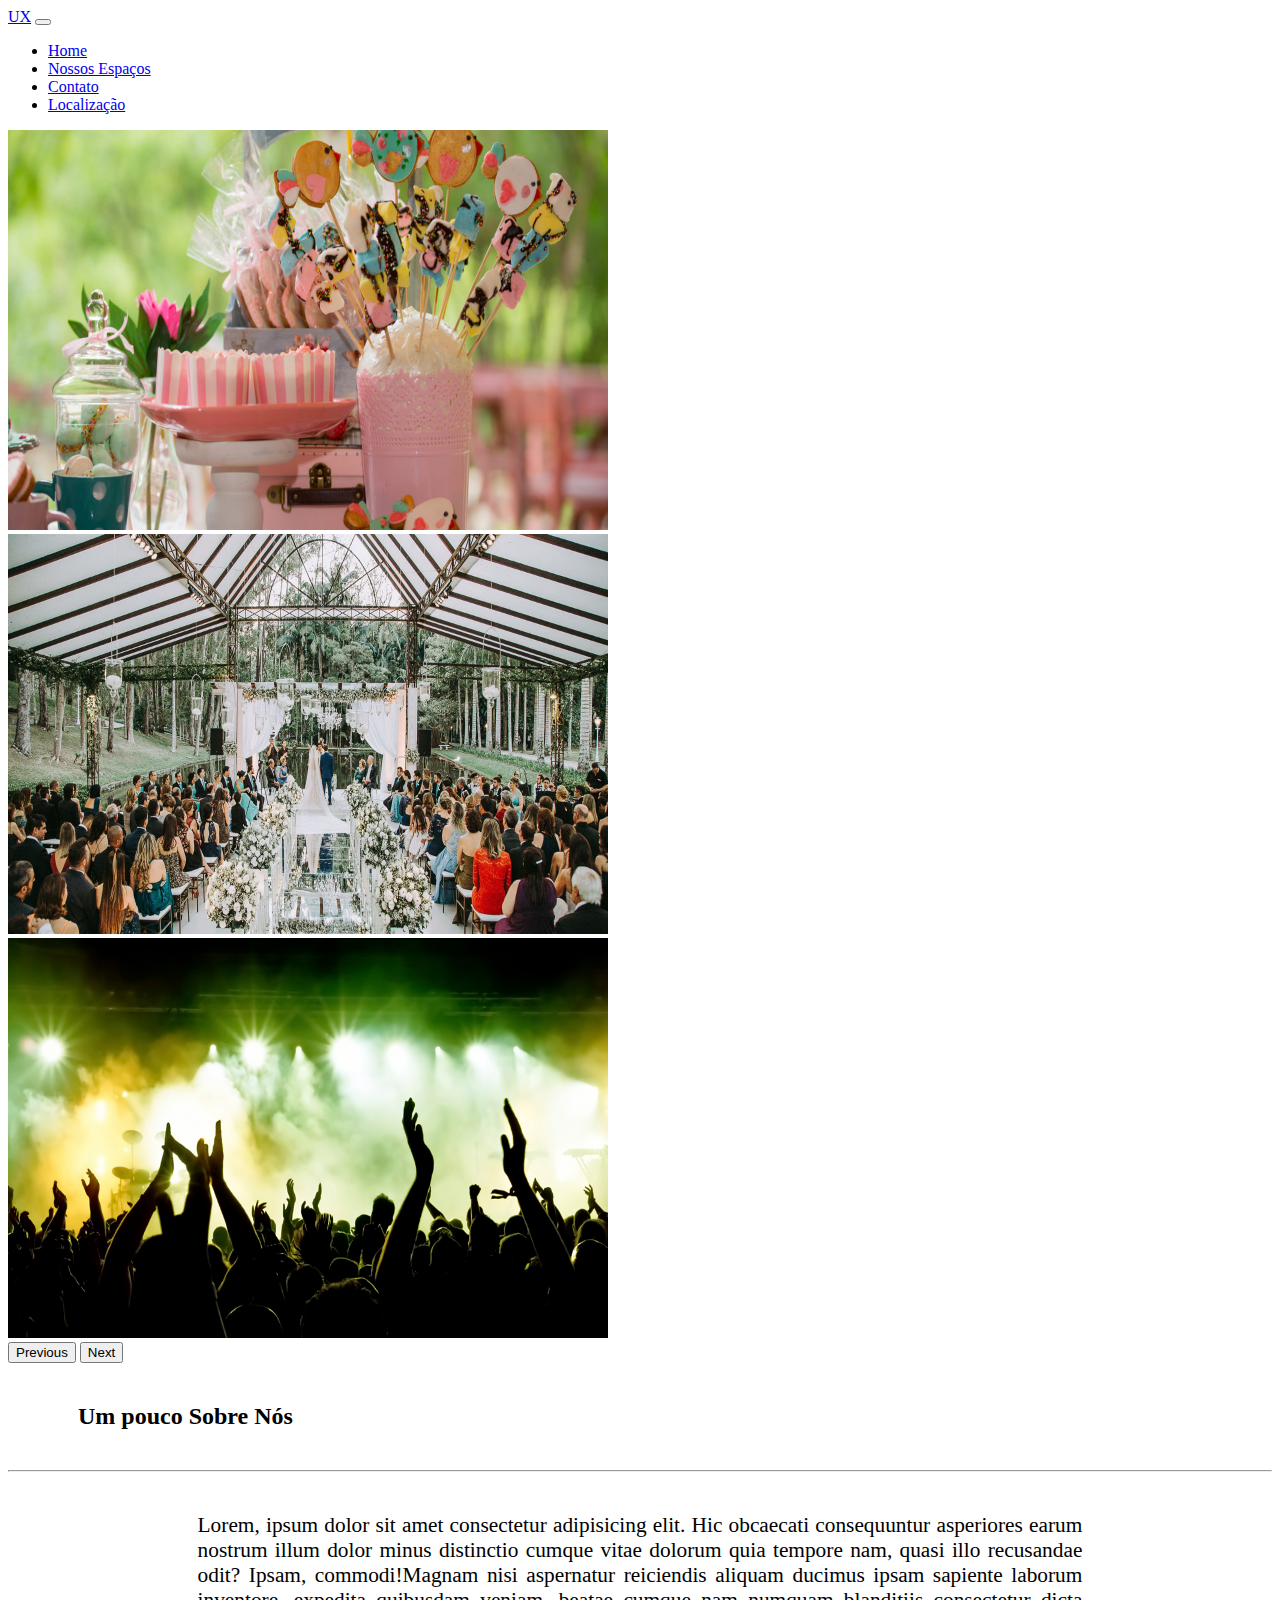
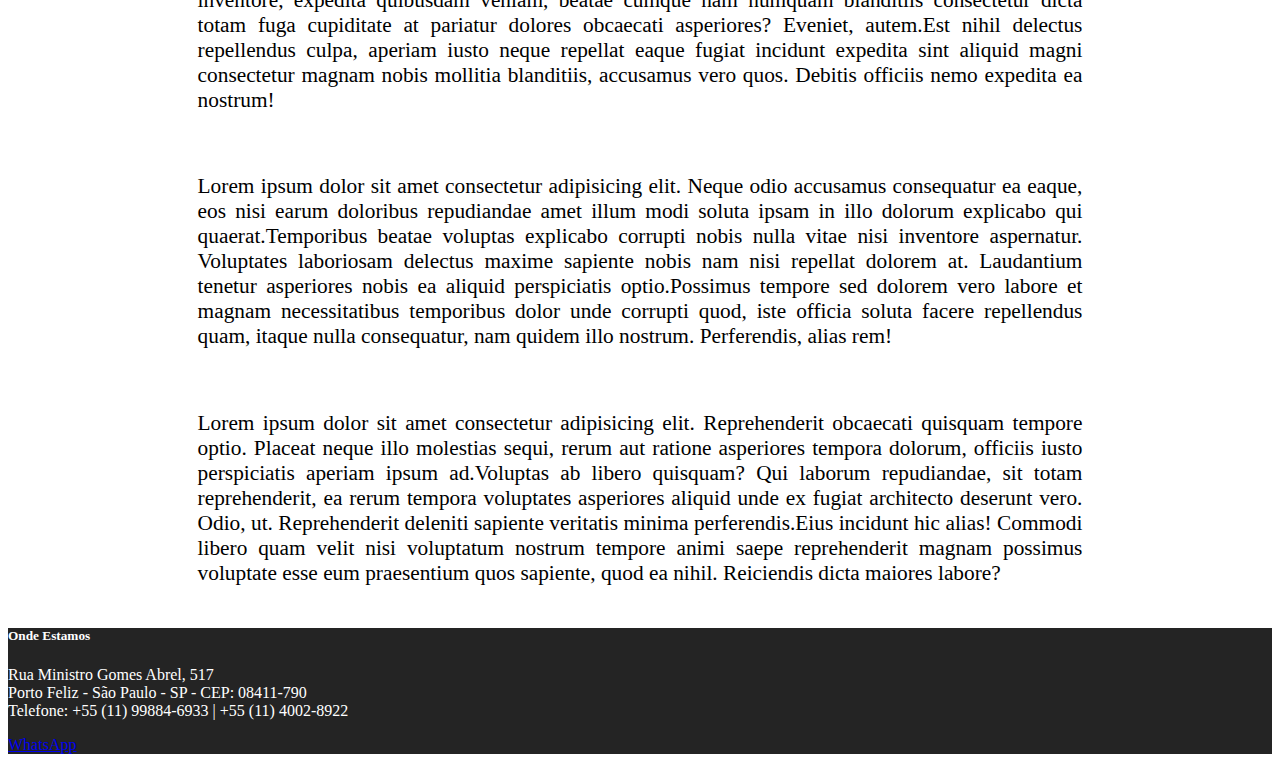
<file: index.html>
<!DOCTYPE html>
<html lang="pt-br">
<head>
    <meta charset="UTF-8">
    <meta http-equiv="X-UA-Compatible" content="IE=edge">
    <meta name="viewport" content="width=device-width, initial-scale=1.0">
    <link rel="stylesheet" href="css/styles.css">
    <link href="https://cdn.jsdelivr.net/npm/bootstrap@5.1.3/dist/css/bootstrap.min.css" rel="stylesheet" integrity="sha384-1BmE4kWBq78iYhFldvKuhfTAU6auU8tT94WrHftjDbrCEXSU1oBoqyl2QvZ6jIW3" crossorigin="anonymous">
    <title>UX Eventos</title>
</head>
   
  <!--  ================ Início da barra de navegação ================= -->

<nav class="navbar navbar navbar-dark bg-dark">
    <div class="container-fluid">
      <a class="navbar-brand" href="#">UX</a>
      <button class="navbar-toggler" type="button" data-bs-toggle="collapse" data-bs-target="#navbarNavDropdown" aria-controls="navbarNavDropdown" aria-expanded="false" aria-label="Toggle navigation">
        <span class="navbar-toggler-icon"></span>
      </button>
      <div class="collapse navbar-collapse" id="navbarNavDropdown">
        <ul class="navbar-nav">
          <li class="nav-item">
            <a class="nav-link active" aria-current="page" href="index.html">Home</a>
          </li>
          <li class="nav-item">
            <a class="nav-link" href="nossosespaco.html">Nossos Espaços</a>
          </li>
          <li class="nav-item">
            <a class="nav-link" href="contato.html">Contato</a>
          </li>
          <li class="nav-item">
            <a class="nav-link" href="localizacao.html">Localização</a>
          </li>
          
        
        </ul>
      </div>
    </div>
  </nav>

    <!--  ================ Fim da barra de navegação ================= -->

    <!--  ================ Início do Carousel de navegação ================= -->

  <div id="carouselExampleFade" class="carousel slide carousel-fade" data-bs-ride="carousel">
    <div class="carousel-inner">
      <div class="carousel-item active">
        <img src="img/evento3.jpg" class="d-block w-100" alt="...">
      </div>
      <div class="carousel-item">
        <img src="img/eventos2.jpg" class="d-block w-100" alt="...">
      </div>
      <div class="carousel-item">
        <img src="img/eventos1.jpg" class="d-block w-100" alt="...">
      </div>
    </div>
    <button class="carousel-control-prev" type="button" data-bs-target="#carouselExampleFade" data-bs-slide="prev">
      <span class="carousel-control-prev-icon" aria-hidden="true"></span>
      <span class="visually-hidden">Previous</span>
    </button>
    <button class="carousel-control-next" type="button" data-bs-target="#carouselExampleFade" data-bs-slide="next">
      <span class="carousel-control-next-icon" aria-hidden="true"></span>
      <span class="visually-hidden">Next</span>
    </button>
  </div>

    <!--  ================ Fim do Carousel de navegação ================= -->

 <main>


    <h2> <b>Um pouco Sobre Nós</b>  </h2>
    <hr>

    <div id="lorem7">

  <p><span>Lorem, ipsum dolor sit amet consectetur adipisicing elit. Hic obcaecati consequuntur asperiores earum nostrum illum dolor minus distinctio cumque vitae dolorum quia tempore nam, quasi illo recusandae odit? Ipsam, commodi!</span><span>Magnam nisi aspernatur reiciendis aliquam ducimus ipsam sapiente laborum inventore, expedita quibusdam veniam, beatae cumque nam numquam blanditiis consectetur dicta totam fuga cupiditate at pariatur dolores obcaecati asperiores? Eveniet, autem.</span><span>Est nihil delectus repellendus culpa, aperiam iusto neque repellat eaque fugiat incidunt expedita sint aliquid magni consectetur magnam nobis mollitia blanditiis, accusamus vero quos. Debitis officiis nemo expedita ea nostrum!</span></p>
  <p><span>Lorem ipsum dolor sit amet consectetur adipisicing elit. Neque odio accusamus consequatur ea eaque, eos nisi earum doloribus repudiandae amet illum modi soluta ipsam in illo dolorum explicabo qui quaerat.</span><span>Temporibus beatae voluptas explicabo corrupti nobis nulla vitae nisi inventore aspernatur. Voluptates laboriosam delectus maxime sapiente nobis nam nisi repellat dolorem at. Laudantium tenetur asperiores nobis ea aliquid perspiciatis optio.</span><span>Possimus tempore sed dolorem vero labore et magnam necessitatibus temporibus dolor unde corrupti quod, iste officia soluta facere repellendus quam, itaque nulla consequatur, nam quidem illo nostrum. Perferendis, alias rem!</span></p>
  <p><span>Lorem ipsum dolor sit amet consectetur adipisicing elit. Reprehenderit obcaecati quisquam tempore optio. Placeat neque illo molestias sequi, rerum aut ratione asperiores tempora dolorum, officiis iusto perspiciatis aperiam ipsum ad.</span><span>Voluptas ab libero quisquam? Qui laborum repudiandae, sit totam reprehenderit, ea rerum tempora voluptates asperiores aliquid unde ex fugiat architecto deserunt vero. Odio, ut. Reprehenderit deleniti sapiente veritatis minima perferendis.</span><span>Eius incidunt hic alias! Commodi libero quam velit nisi voluptatum nostrum tempore animi saepe reprehenderit magnam possimus voluptate esse eum praesentium quos sapiente, quod ea nihil. Reiciendis dicta maiores labore?</span></p>

 
        
</div>


</main>

 <!-- ========== Início do Rodapé (footer) ============== -->

 <div class="card text-center">
  <div class="card-header fundo2">

    <a href="http://www.facebook.com" target="_blank"><i class="bi bi-facebook"></i></a>
    
    <a href="http://www.youtube.com" target="_blank"><i class="bi bi-youtube"></i></a>
      
    <a href="http://www.instagram.com" target="_blank"><i class="bi bi-instagram"></i></a>
       
    <a href="http://www.twitter.com" target="_blank"><i class="bi bi-twitter"></i></a>
          

  </div>
  <div class="card-body fundo2">
    <h5 class="card-title">Onde Estamos</h5>
    <p class="card-text">Rua Ministro Gomes Abrel, 517 <br>
      Porto Feliz - São Paulo - SP - CEP: 08411-790 <br>
      Telefone: +55 (11) 99884-6933 | +55 (11) 4002-8922
    </p>
    <a href="https://wa.me/11998846933?text=Ola" class="btn btn-success"><i class="bi bi-whatsapp">  </i>WhatsApp</a>
  </div>
</div>

 <!-- ========== Fim do Rodapé (footer) ============== -->




<script src="js/bootstrap.min.js">

</script> 




<body>
    
</body>
</html>
</file>
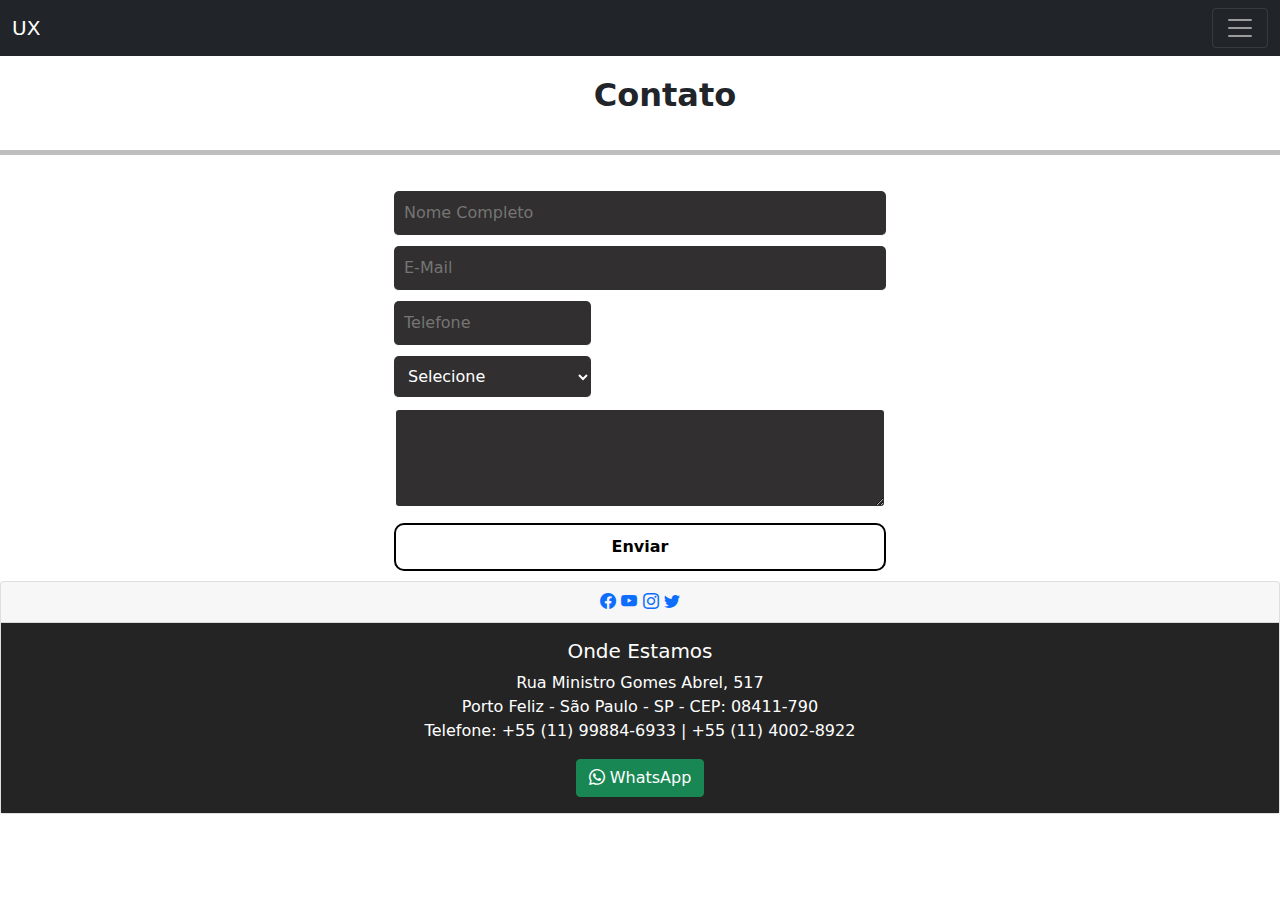
<file: contato.html>
<!DOCTYPE html>
<html lang="pt-br">
<head>
    <meta charset="UTF-8">
    <meta http-equiv="X-UA-Compatible" content="IE=edge">
    <meta name="viewport" content="width=device-width, initial-scale=1.0">
    <link rel="stylesheet" href="css/styles.css">
    <link rel="stylesheet" href="css/bootstrap.min.css">
    <link rel="stylesheet" href="https://cdn.jsdelivr.net/npm/bootstrap-icons@1.8.1/font/bootstrap-icons.css">
    <link href="https://cdn.jsdelivr.net/npm/bootstrap@5.1.3/dist/css/bootstrap.min.css" rel="stylesheet" integrity="sha384-1BmE4kWBq78iYhFldvKuhfTAU6auU8tT94WrHftjDbrCEXSU1oBoqyl2QvZ6jIW3" crossorigin="anonymous">
    <title>UX Eventos</title>
</head>
   
     <!--  ================ Início da barra de navegação ================= -->


     <nav class="navbar navbar navbar-dark bg-dark">
      <div class="container-fluid">
        <a class="navbar-brand" href="#">UX</a>
        <button class="navbar-toggler" type="button" data-bs-toggle="collapse" data-bs-target="#navbarNavDropdown" aria-controls="navbarNavDropdown" aria-expanded="false" aria-label="Toggle navigation">
          <span class="navbar-toggler-icon"></span>
        </button>
        <div class="collapse navbar-collapse" id="navbarNavDropdown">
          <ul class="navbar-nav">
            <li class="nav-item">
              <a class="nav-link active" aria-current="page" href="index.html">Home</a>
            </li>
            <li class="nav-item">
              <a class="nav-link" href="nossosespaco.html">Nossos Espaços</a>
            </li>
            <li class="nav-item">
              <a class="nav-link" href="contato.html">Contato</a>
            </li>
            <li class="nav-item">
              <a class="nav-link" href="localizacao.html">Localização</a>
            </li>
            
          
          </ul>
        </div>
      </div>
    </nav>
  
      <!--  ================ Fim da barra de navegação ================= -->

      <main>
          <div id="contate">
        <h2><b>Contato</b></h2>
        <hr>
    </div>
        <form action="">
            <input type="text" placeholder="Nome Completo" required>
            <input type="email" placeholder="E-Mail" required>
            <input type="tel" placeholder="Telefone">
            <select name="" id="">
    
                <option value="Selecione">Selecione</option>
                <option value="Sugestão">Sugestão</option>
                <option value="Elogio">Elogio</option>
                <option value="Dúvida">Dúvida</option>
                <option value="Crítica">Crítica</option>
            
    
            </select>
            <textarea>
    
            </textarea>
    
            
            <input type="submit" value="Enviar">
        
        </form>
    
    
    </main>
    
 

      <!-- ========== Início do Rodapé (footer) ============== -->

 <div class="card text-center">
  <div class="card-header fundo">

    <a href="http://www.facebook.com" target="_blank"><i class="bi bi-facebook"></i></a>
    
    <a href="http://www.youtube.com" target="_blank"><i class="bi bi-youtube"></i></a>
      
    <a href="http://www.instagram.com" target="_blank"><i class="bi bi-instagram"></i></a>
       
    <a href="http://www.twitter.com" target="_blank"><i class="bi bi-twitter"></i></a>
          

  </div>
  <div class="card-body fundo2">
    <h5 class="card-title">Onde Estamos</h5>
    <p class="card-text">Rua Ministro Gomes Abrel, 517 <br>
      Porto Feliz - São Paulo - SP - CEP: 08411-790 <br>
      Telefone: +55 (11) 99884-6933 | +55 (11) 4002-8922
    </p>
    <a href="https://wa.me/11998846933?text=Ola" class="btn btn-success"><i class="bi bi-whatsapp">  </i>WhatsApp</a>
  </div>
</div>

 <!-- ========== Fim do Rodapé (footer) ============== -->




<script src="js/bootstrap.min.js">

</script> 




<body>
    
</body>
</html>
</file>
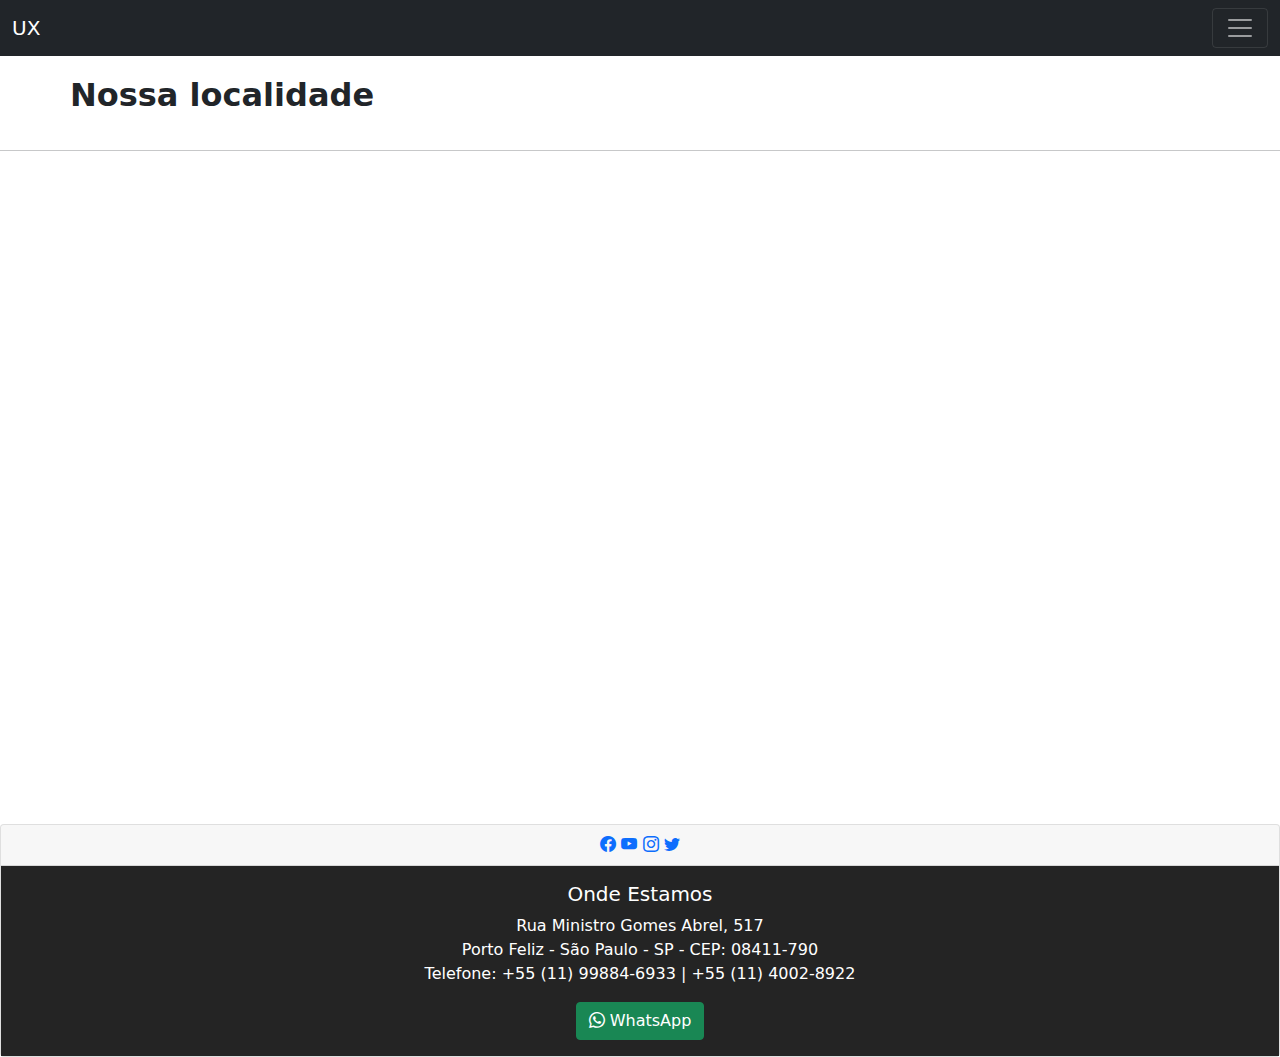
<file: localizacao.html>
<!DOCTYPE html>
<html lang="pt-br">
<head>
    <meta charset="UTF-8">
    <meta http-equiv="X-UA-Compatible" content="IE=edge">
    <meta name="viewport" content="width=device-width, initial-scale=1.0">
    <link rel="stylesheet" href="css/styles.css">
    <link rel="stylesheet" href="css/bootstrap.min.css">
    <link rel="stylesheet" href="https://cdn.jsdelivr.net/npm/bootstrap-icons@1.8.1/font/bootstrap-icons.css">
    <link href="https://cdn.jsdelivr.net/npm/bootstrap@5.1.3/dist/css/bootstrap.min.css" rel="stylesheet" integrity="sha384-1BmE4kWBq78iYhFldvKuhfTAU6auU8tT94WrHftjDbrCEXSU1oBoqyl2QvZ6jIW3" crossorigin="anonymous">
    <title>UX Eventos</title>
</head>
   
     <!--  ================ Início da barra de navegação ================= -->


     <nav class="navbar navbar navbar-dark bg-dark">
      <div class="container-fluid">
        <a class="navbar-brand" href="#">UX</a>
        <button class="navbar-toggler" type="button" data-bs-toggle="collapse" data-bs-target="#navbarNavDropdown" aria-controls="navbarNavDropdown" aria-expanded="false" aria-label="Toggle navigation">
          <span class="navbar-toggler-icon"></span>
        </button>
        <div class="collapse navbar-collapse" id="navbarNavDropdown">
          <ul class="navbar-nav">
            <li class="nav-item">
              <a class="nav-link active" aria-current="page" href="index.html">Home</a>
            </li>
            <li class="nav-item">
              <a class="nav-link" href="nossosespaco.html">Nossos Espaços</a>
            </li>
            <li class="nav-item">
              <a class="nav-link" href="contato.html">Contato</a>
            </li>
            <li class="nav-item">
              <a class="nav-link" href="localizacao.html">Localização</a>
            </li>
            
          
          </ul>
        </div>
      </div>
    </nav>
  
      <!--  ================ Fim da barra de navegação ================= -->

    <main>

   

      <h2>  <b> Nossa localidade</b></h2>
      <hr>

      <iframe src="https://www.google.com/maps/embed?pb=!1m14!1m8!1m3!1d14630.699836990316!2d-46.5635039!3d-23.5441904!3m2!1i1024!2i768!4f13.1!3m3!1m2!1s0x0%3A0x72be6439755b0c5!2sT-Car%20Imports!5e0!3m2!1spt-BR!2sbr!4v1649353042920!5m2!1spt-BR!2sbr" style="border:0;" allowfullscreen="" loading="lazy" referrerpolicy="no-referrer-when-downgrade"></iframe>
    
    </main>


      <!-- ========== Início do Rodapé (footer) ============== -->


    <footer>

 <div class="card text-center">
  <div class="card-header fundo">

    <a href="http://www.facebook.com" target="_blank"><i class="bi bi-facebook"></i></a>
    
    <a href="http://www.youtube.com" target="_blank"><i class="bi bi-youtube"></i></a>
      
    <a href="http://www.instagram.com" target="_blank"><i class="bi bi-instagram"></i></a>
       
    <a href="http://www.twitter.com" target="_blank"><i class="bi bi-twitter"></i></a>
          

  </div>
  <div class="card-body fundo2">
    <h5 class="card-title">Onde Estamos</h5>
    <p class="card-text">Rua Ministro Gomes Abrel, 517 <br>
      Porto Feliz - São Paulo - SP - CEP: 08411-790 <br>
      Telefone: +55 (11) 99884-6933 | +55 (11) 4002-8922
    </p>
    <a href="https://wa.me/11998846933?text=Ola" class="btn btn-success"><i class="bi bi-whatsapp">  </i>WhatsApp</a>
  </div>
</div>

</footer>

 <!-- ========== Fim do Rodapé (footer) ============== -->




<script src="js/bootstrap.min.js">

</script> 




<body>
    
</body>
</html>
</file>
<file: css/styles.css>
#carouselExampleFade img {
  width: 600px;
  height: 400px;
}
#navbar {
  text-align: center;
}

.fundo2 {
  background-color: rgb(36, 36, 36);
  color: #fff;
}
iframe {
  width: 1200px;
  height: 600px;
  margin-left: 200px;
  padding-top: 50px;
}
footer {
  padding-top: 50px;
}
main form {
  width: 40%;
  padding: 10px;
  background-color: rgb(255, 255, 255);
  margin-left: auto;
  margin-right: auto;
}

main form input[type="text"],
main form input[type="email"],
main form input[type="tel"],
main form select,
main form textarea {
  background-color: rgb(49, 47, 47);
  width: 100%;
  padding: 10px;
  margin-top: 10px;
  border: 0px;
  border-bottom: 1px solid rgb(255, 255, 255);
  border-radius: 5px;
  display: block;
  color: #fff;
}
main form input[type="tel"],
main form select {
  width: 40%;
}
main form textarea {
  height: 100px;
  border: 2px solid rgb(255, 255, 255);
  margin-bottom: 15px;
}

main form input[type="submit"] {
  padding: 10px;
  border: 0px;
  background-color: rgb(255, 255, 255);
  font-weight: bold;
  border-radius: 10px;
  cursor: pointer;
  width: 100%;
  border: 2px solid rgb(0, 0, 0);
}
main h2 {
  margin-left: 50px;
  padding: 20px;
}
#lorem7 p {
  padding: 20px;
  width: 70%;
  text-align: justify;
  margin-left: auto;
  margin-right: auto;
  font-size: 16pt;
}
#contate h2 {
  text-align: center;
}
#contate hr {
  height: 5px;
  color: black;
}
</file>
